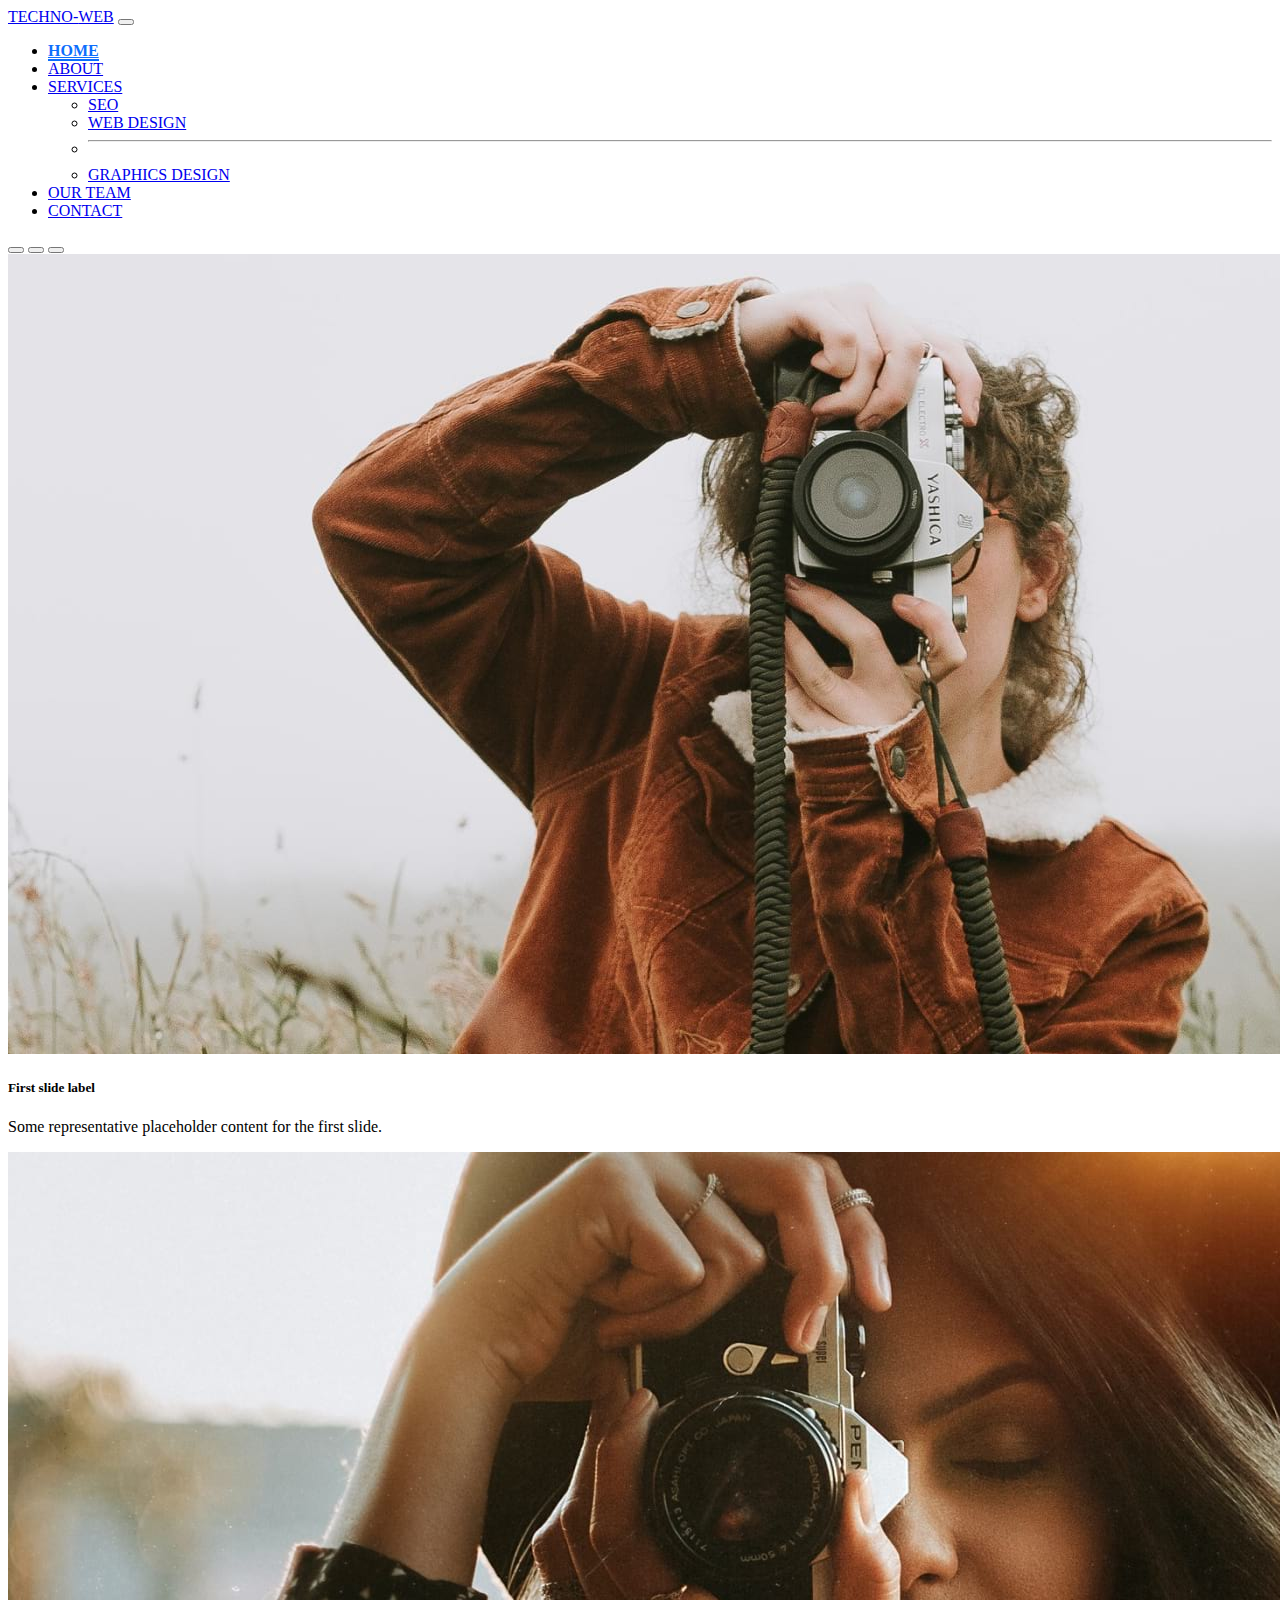
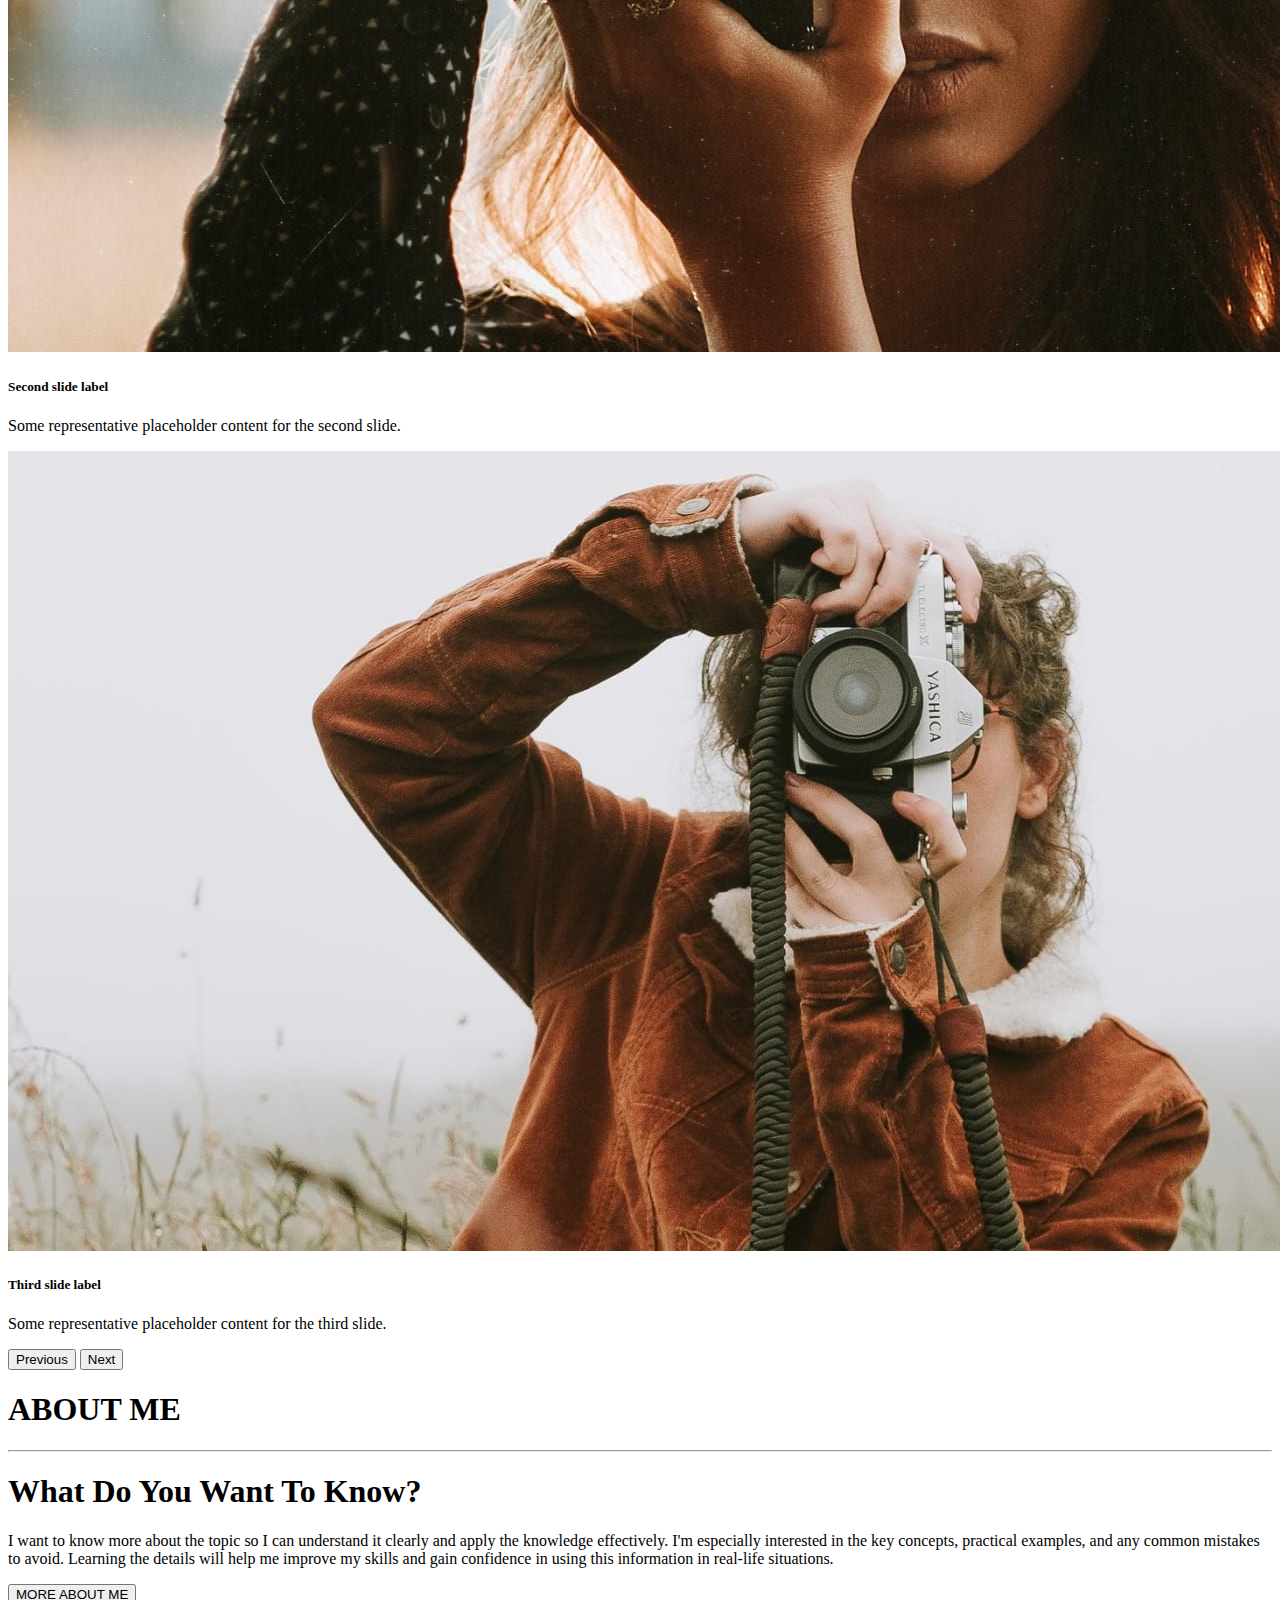
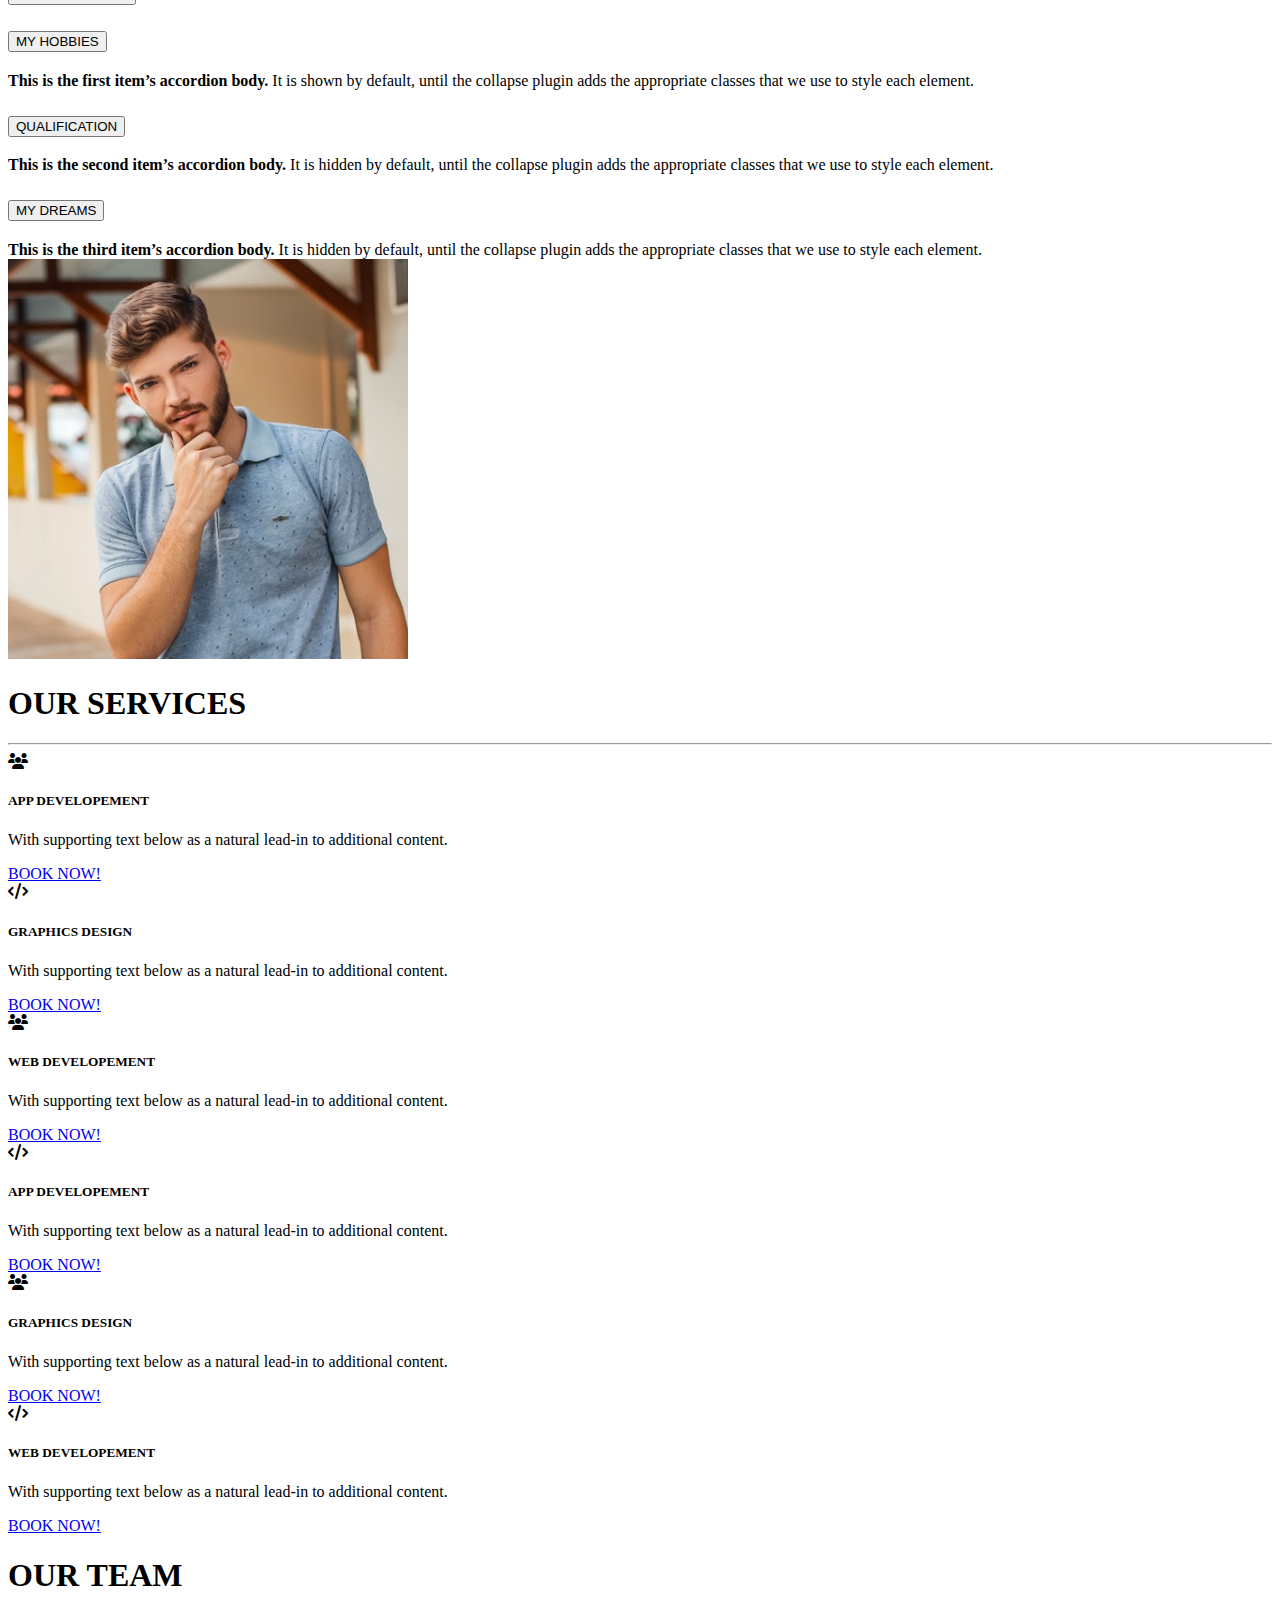
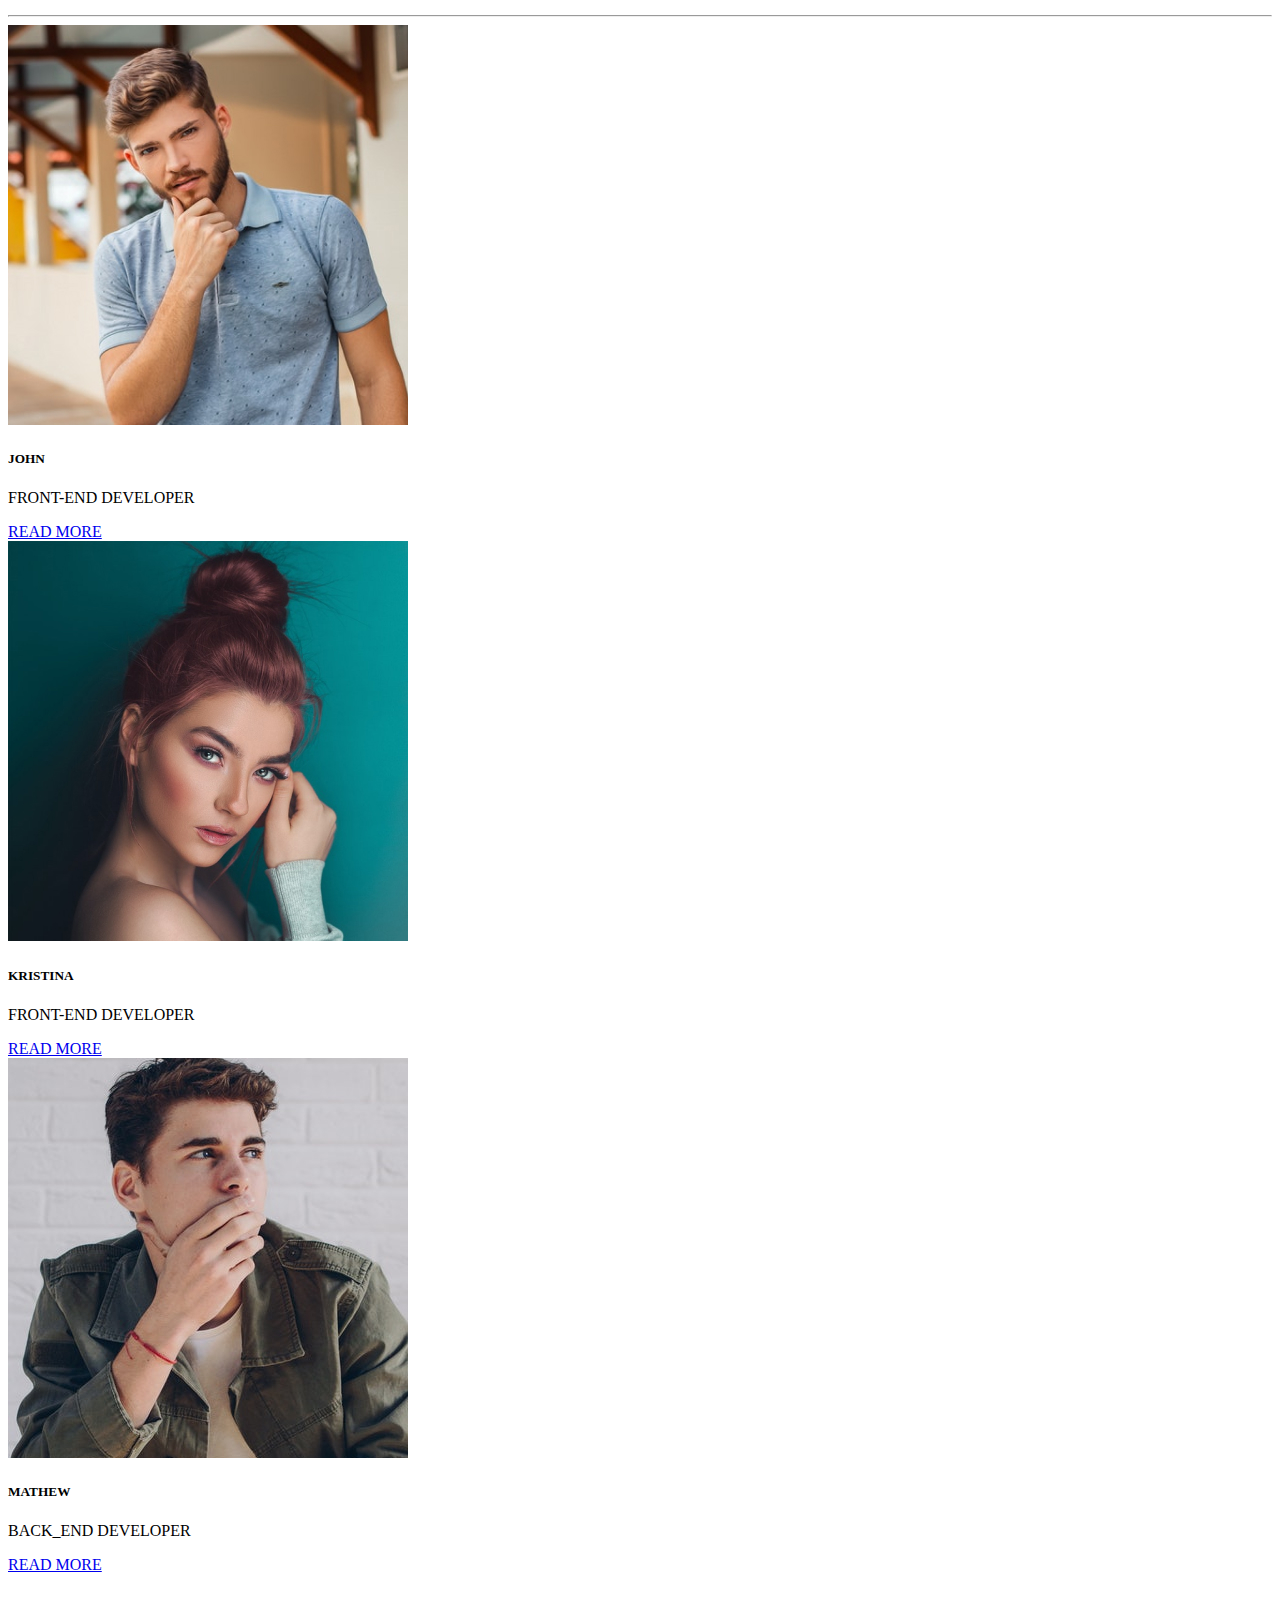
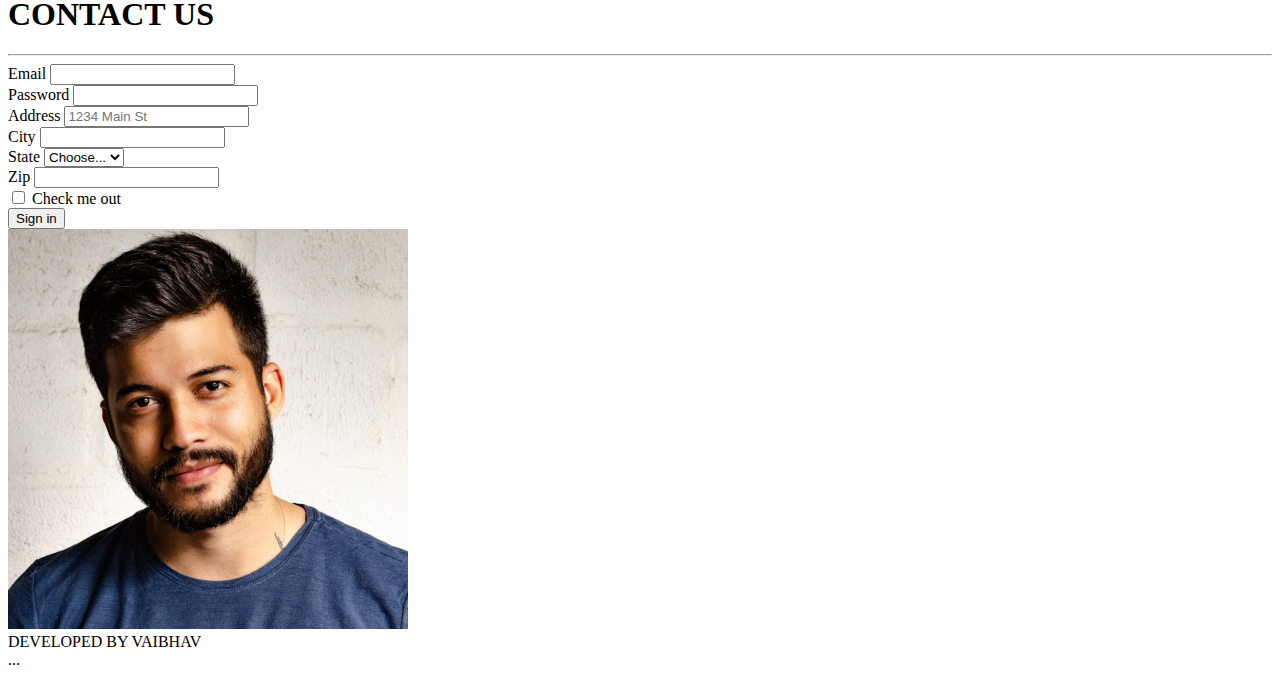
<file: index.html>
<!doctype html>
<html lang="en">

<head>
    <meta charset="utf-8">
    <meta name="viewport" content="width=device-width, initial-scale=1">
    <title>Bootstrap demo</title>
    <link href="https://unpkg.com/aos@2.3.1/dist/aos.css" rel="stylesheet">
    <link href="https://cdn.jsdelivr.net/npm/bootstrap@5.3.7/dist/css/bootstrap.min.css" rel="stylesheet"
        integrity="sha384-LN+7fdVzj6u52u30Kp6M/trliBMCMKTyK833zpbD+pXdCLuTusPj697FH4R/5mcr" crossorigin="anonymous">
    <link rel="preconnect" href="https://fonts.googleapis.com">
    <link rel="preconnect" href="https://fonts.gstatic.com" crossorigin>
    <link
        href="https://fonts.googleapis.com/css2?family=Ancizar+Serif:ital,wght@0,300..900;1,300..900&family=Bebas+Neue&family=Cal+Sans&family=IBM+Plex+Serif:ital,wght@0,100;0,200;0,300;0,400;0,500;0,600;0,700;1,100;1,200;1,300;1,400;1,500;1,600;1,700&family=Italianno&family=Roboto+Mono:ital,wght@0,100..700;1,100..700&family=Roboto:ital,wght@0,100..900;1,100..900&family=Tagesschrift&family=Tangerine:wght@400;700&display=swap"
        rel="stylesheet">
    <link rel="stylesheet" href="https://cdnjs.cloudflare.com/ajax/libs/font-awesome/6.5.0/css/all.min.css">

    <style>
        .nav-link.active {
            font-weight: bold;
            color: #0d6efd !important;
            border-bottom: 2px solid #0d6efd;
        }
    </style>


</head>

<body>
    <header id="home">

        <nav class="navbar navbar-expand-lg bg-body-tertiary bg-white px-4 border-bottom fixed-top">
            <div class="container-fluid">
                <a class="navbar-brand fs-2" href="index.html">TECHNO-<span class="text-primary">WEB</span></a>
                <button class="navbar-toggler" type="button" data-bs-toggle="collapse"
                    data-bs-target="#navbarSupportedContent" aria-controls="navbarSupportedContent"
                    aria-expanded="false" aria-label="Toggle navigation">
                    <span class="navbar-toggler-icon"></span>
                </button>
                <div class="collapse navbar-collapse" id="navbarSupportedContent">
                    <ul class="navbar-nav ms-auto mb-2 mb-lg-0 fs-5 text-center">
                        <li class="nav-item">
                            <a class="nav-link" aria-current="page" href="index.html">HOME</a>
                        </li>
                        <li class="nav-item">
                            <a class="nav-link" href="about.html">ABOUT</a>
                        </li>
                        <li class="nav-item dropdown">
                            <a class="nav-link dropdown-toggle" href="services.html" role="button" data-bs-toggle="dropdown"
                                aria-expanded="false">
                                SERVICES
                            </a>
                            <ul class="dropdown-menu">
                                <li><a class="dropdown-item" href="services.html">SEO</a></li>
                                <li><a class="dropdown-item" href="services.html">WEB DESIGN</a></li>
                                <li>
                                    <hr class="dropdown-divider">
                                </li>
                                <li><a class="dropdown-item" href="services.html">GRAPHICS DESIGN</a></li>
                            </ul>
                        </li>
                        <li class="nav-item">
                            <a class="nav-link" href="team.html">OUR TEAM</a>
                        </li>
                        <li class="nav-item">
                            <a class="nav-link" href="contact.html">CONTACT</a>
                        </li>
                    </ul>
                </div>
            </div>
        </nav>
        <div id="carouselExampleCaptions" class="carousel slide">
            <div class="carousel-indicators">
                <button type="button" data-bs-target="#carouselExampleCaptions" data-bs-slide-to="0" class="active"
                    aria-current="true" aria-label="Slide 1"></button>
                <button type="button" data-bs-target="#carouselExampleCaptions" data-bs-slide-to="1"
                    aria-label="Slide 2"></button>
                <button type="button" data-bs-target="#carouselExampleCaptions" data-bs-slide-to="2"
                    aria-label="Slide 3"></button>
            </div>
            <div class="carousel-inner">
                <div class="carousel-item active">
                    <img src="images/banner.jpg" class="d-block w-100" alt="...">
                    <div class="carousel-caption  d-md-block">
                        <h5>First slide label</h5>
                        <p>Some representative placeholder content for the first slide.</p>
                    </div>
                </div>
                <div class="carousel-item">
                    <img src="images/banner1.jpg" class="d-block w-100" alt="...">
                    <div class="carousel-caption  d-md-block">
                        <h5>Second slide label</h5>
                        <p>Some representative placeholder content for the second slide.</p>
                    </div>
                </div>
                <div class="carousel-item">
                    <img src="images/banner.jpg" class="d-block w-100" alt="...">
                    <div class="carousel-caption  d-md-block">
                        <h5>Third slide label</h5>
                        <p>Some representative placeholder content for the third slide.</p>
                    </div>
                </div>
            </div>
            <button class="carousel-control-prev" type="button" data-bs-target="#carouselExampleCaptions"
                data-bs-slide="prev">
                <span class="carousel-control-prev-icon" aria-hidden="true"></span>
                <span class="visually-hidden">Previous</span>
            </button>
            <button class="carousel-control-next" type="button" data-bs-target="#carouselExampleCaptions"
                data-bs-slide="next">
                <span class="carousel-control-next-icon" aria-hidden="true"></span>
                <span class="visually-hidden">Next</span>
            </button>
        </div>

        <script src="https://cdn.jsdelivr.net/npm/bootstrap@5.3.7/dist/js/bootstrap.bundle.min.js"
            integrity="sha384-ndDqU0Gzau9qJ1lfW4pNLlhNTkCfHzAVBReH9diLvGRem5+R9g2FzA8ZGN954O5Q"
            crossorigin="anonymous"></script>
        <script>
            AOS.init();
        </script>
    </header>

    <!---------------------- About Section ------------------------>

    <section class="about my-5" id="about">
        <div class="container">
            <div class="text-center my-5">
                <h1>ABOUT <span class="text-primary">ME</span></h1>
                <hr / class="w-25 m-auto">
            </div>

            <div class="row">
                <div class="col-sm-12 col-md-6 col-lg-6 col-12">
                    <h1>What Do You <span class="text-primary"> Want To Know?</span></h1>
                    <p class="p-2">I want to know more about the topic so I can understand it clearly and apply the
                        knowledge effectively. I'm especially interested in the key concepts, practical examples, and
                        any
                        common mistakes to avoid. Learning the details will help me improve my skills and gain
                        confidence in
                        using this information in real-life situations.</p>
                    <button type="button" class="btn btn-light mb-5">MORE ABOUT ME</button>

                    <div class="accordion" id="accordionExample">
                        <div class="accordion-item">
                            <h2 class="accordion-header">
                                <button class="accordion-button" type="button" data-bs-toggle="collapse"
                                    data-bs-target="#collapseOne" aria-expanded="true" aria-controls="collapseOne">
                                    MY HOBBIES
                                </button>
                            </h2>
                            <div id="collapseOne" class="accordion-collapse collapse show"
                                data-bs-parent="#accordionExample">
                                <div class="accordion-body">
                                    <strong>This is the first item’s accordion body.</strong> It is shown by default,
                                    until
                                    the collapse plugin adds the appropriate classes that we use to style each element.
                                </div>
                            </div>
                        </div>
                        <div class="accordion-item">
                            <h2 class="accordion-header">
                                <button class="accordion-button collapsed" type="button" data-bs-toggle="collapse"
                                    data-bs-target="#collapseTwo" aria-expanded="false" aria-controls="collapseTwo">
                                    QUALIFICATION
                                </button>
                            </h2>
                            <div id="collapseTwo" class="accordion-collapse collapse"
                                data-bs-parent="#accordionExample">
                                <div class="accordion-body">
                                    <strong>This is the second item’s accordion body.</strong> It is hidden by default,
                                    until the collapse plugin adds the appropriate classes that we use to style each
                                    element.
                                </div>
                            </div>
                        </div>
                        <div class="accordion-item">
                            <h2 class="accordion-header">
                                <button class="accordion-button collapsed" type="button" data-bs-toggle="collapse"
                                    data-bs-target="#collapseThree" aria-expanded="false" aria-controls="collapseThree">
                                    MY DREAMS
                                </button>
                            </h2>
                            <div id="collapseThree" class="accordion-collapse collapse"
                                data-bs-parent="#accordionExample">
                                <div class="accordion-body">
                                    <strong>This is the third item’s accordion body.</strong> It is hidden by default,
                                    until
                                    the collapse plugin adds the appropriate classes that we use to style each element.
                                </div>
                            </div>
                        </div>
                    </div>
                </div>
                <div class="col-sm-12 col-md-6 col-lg-6 col-12 m-auto text-end">
                    <img src="images/s4.jpg" class="img-fluid img-thumbnail">
                </div>
            </div>
        </div>
    </section> <!-------- End Of About Section ------->

    <!-----------------Our Services Section----------------------->

    <section class="services py-5 bg-light" id="services">
        <div class="cotainer">
            <div class="text-center my-5">
                <h1>OUR <span class="text-primary">SERVICES</span></h1>
                <hr / class="w-25 m-auto">
            </div>

            <div class="row">
                <div class="col-sm-12 col-md-4 col-lg-4 col-12">
                    <div class="card">
                        <div class="card-body">
                            <i class="fa fa-users bg-primary p-2 text-white rounded"></i>
                            <h5 class="card-title">APP DEVELOPEMENT</h5>
                            <p class="card-text">With supporting text below as a natural lead-in to additional
                                content.</p>
                            <a href="#" class="btn btn-primary">BOOK NOW!</a>
                        </div>
                    </div>
                </div>
                <div class="col-sm-12 col-md-4 col-lg-4 col-12">
                    <div class="card bg-primary text-white">
                        <div class="card-body">
                            <i class="fa fa-code bg-white p-2 text-dark mb-2 rounded"></i>
                            <h5 class="card-title">GRAPHICS DESIGN</h5>
                            <p class="card-text">With supporting text below as a natural lead-in to additional
                                content.</p>
                            <a href="#" class="btn btn-primary">BOOK NOW!</a>
                        </div>
                    </div>
                </div>
                <div class="col-sm-12 col-md-4 col-lg-4 col-12">
                    <div class="card">
                        <div class="card-body">
                            <i class="fa fa-users bg-primary p-2 text-white rounded"></i>
                            <h5 class="card-title">WEB DEVELOPEMENT</h5>
                            <p class="card-text">With supporting text below as a natural lead-in to additional
                                content.</p>
                            <a href="#" class="btn btn-primary">BOOK NOW!</a>
                        </div>
                    </div>
                </div>
            </div>

            <div class="row mt-5">
                <div class="col-sm-12 col-md-4 col-lg-4 col-12">
                    <div class="card">
                        <div class="card-body">
                            <i class="fa fa-code bg-primary p-2 text-white rounded"></i>
                            <h5 class="card-title">APP DEVELOPEMENT</h5>
                            <p class="card-text">With supporting text below as a natural lead-in to additional
                                content.</p>
                            <a href="#" class="btn btn-primary">BOOK NOW!</a>
                        </div>
                    </div>
                </div>
                <div class="col-sm-12 col-md-4 col-lg-4 col-12">
                    <div class="card bg-primary text-white">
                        <div class="card-body">
                            <i class="fa fa-users bg-white p-2 text-dark rounded mb-2"></i>
                            <h5 class="card-title">GRAPHICS DESIGN</h5>
                            <p class="card-text">With supporting text below as a natural lead-in to additional
                                content.</p>
                            <a href="#" class="btn btn-primary">BOOK NOW!</a>
                        </div>
                    </div>
                </div>
                <div class="col-sm-12 col-md-4 col-lg-4 col-12">
                    <div class="card">
                        <div class="card-body">
                            <i class="fa fa-code bg-primary p-2 text-white rounded"></i>
                            <h5 class="card-title">WEB DEVELOPEMENT</h5>
                            <p class="card-text">With supporting text below as a natural lead-in to additional
                                content.</p>
                            <a href="#" class="btn btn-primary">BOOK NOW!</a>
                        </div>
                    </div>
                </div>
            </div>
        </div>
    </section> <!--------- End Of Our Services Section ---------->

    <section class="team my-5 text-center" id="team"> <!--------------- Our Team Section ------------------->
        <div class="container">
            <div class="text-center my-5">
                <h1>OUR <span class="text-primary">TEAM</span></h1>
                <hr / class="w-25 m-auto">
            </div>

            <div class="row">
                <div class="col-sm-12 col-md-4 col-lg-4 col-12">
                    <div class="card">
                        <div class="card-body">
                            <img src="images/s4.jpg" class="img-fluid rounded-circle border border-primary p-2">
                            <h5 class="card-title">JOHN</h5>
                            <p class="card-text">FRONT-END DEVELOPER</p>
                            <a href="#" class="btn btn-primary">READ MORE</a>
                        </div>
                    </div>
                </div>

                <div class="col-sm-12 col-md-4 col-lg-4 col-12">
                    <div class="card">
                        <div class="card-body">
                            <img src="images/s3.jpg" class="img-fluid rounded-circle border border-primary p-2">
                            <h5 class="card-title">KRISTINA</h5>
                            <p class="card-text">FRONT-END DEVELOPER</p>
                            <a href="#" class="btn btn-primary">READ MORE</a>
                        </div>
                    </div>
                </div>
                <div class="col-sm-12 col-md-4 col-lg-4 col-12">
                    <div class="card">
                        <div class="card-body">
                            <img src="images/s2.jpg" class="img-fluid rounded-circle border border-primary p-2">
                            <h5 class="card-title">MATHEW</h5>
                            <p class="card-text">BACK_END DEVELOPER</p>
                            <a href="#" class="btn btn-primary">READ MORE</a>
                        </div>
                    </div>
                </div>
            </div>
        </div>
    </section> <!----------- End Of Our Team Section ------------>

    <section class="contact py-5" id="contact"> <!--------- Contact-Us Section ----------->
        <div class="container">
            <div class="text-center my-5">
                <h1>CONTACT <span class="text-primary">US</span></h1>
                <hr / class="w-25 m-auto">
            </div>

            <div class="row">
                <div class="col-sm-12 col-md-6 col-lg-6 col-12">
                    <form class="row g-3">
                        <div class="col-md-6">
                            <label for="inputEmail4" class="form-label">Email</label>
                            <input type="email" class="form-control" id="inputEmail4">
                        </div>
                        <div class="col-md-6">
                            <label for="inputPassword4" class="form-label">Password</label>
                            <input type="password" class="form-control" id="inputPassword4">
                        </div>
                        <div class="col-12">
                            <label for="inputAddress" class="form-label">Address</label>
                            <input type="text" class="form-control" id="inputAddress" placeholder="1234 Main St">
                        </div>

                        <div class="col-md-6">
                            <label for="inputCity" class="form-label">City</label>
                            <input type="text" class="form-control" id="inputCity">
                        </div>
                        <div class="col-md-4">
                            <label for="inputState" class="form-label">State</label>
                            <select id="inputState" class="form-select">
                                <option selected>Choose...</option>
                                <option>...</option>
                            </select>
                        </div>
                        <div class="col-md-2">
                            <label for="inputZip" class="form-label">Zip</label>
                            <input type="text" class="form-control" id="inputZip">
                        </div>
                        <div class="col-12">
                            <div class="form-check">
                                <input class="form-check-input" type="checkbox" id="gridCheck">
                                <label class="form-check-label" for="gridCheck">
                                    Check me out
                                </label>
                            </div>
                        </div>
                        <div class="col-12">
                            <button type="submit" class="btn btn-primary">Sign in</button>
                        </div>
                    </form>
                </div>
                <div class="col-sm-12 col-md-6 col-lg-6 col-12 m-auto text-end p-4">
                    <img src="images/s6.jpg" class="img-fluid img-thumbnail p-2">
                </div>
            </div>
        </div>
        </div>
    </section> <!------------ End Of Contact-Us -------------->

    <div class="container-fluid bg-primary text-white p-2 text-center fs-4">DEVELOPED BY VAIBHAV</div>

    </section>
    <script src="https://unpkg.com/aos@2.3.1/dist/aos.js"></script>

    ...
    <script src="https://unpkg.com/aos@2.3.1/dist/aos.js"></script>

    
    <script>
        const currentPath = window.location.pathname.split("/").pop(); 
        const navLinks = document.querySelectorAll(".navbar-nav .nav-link");

        navLinks.forEach(link => {
            const linkPath = link.getAttribute("href");

            if (linkPath === currentPath || (linkPath === "index.html" && currentPath === "")) {
                link.classList.add("active");

                const parentDropdown = link.closest('.dropdown-menu');
                if (parentDropdown) {
                    const parentNavLink = parentDropdown.closest('.nav-item').querySelector('.nav-link.dropdown-toggle');
                    if (parentNavLink) {
                        parentNavLink.classList.add('active');
                    }
                }
            } else {
                link.classList.remove("active");
            }
        });
    </script>

</body>

</html>










</body>

</html>
</file>
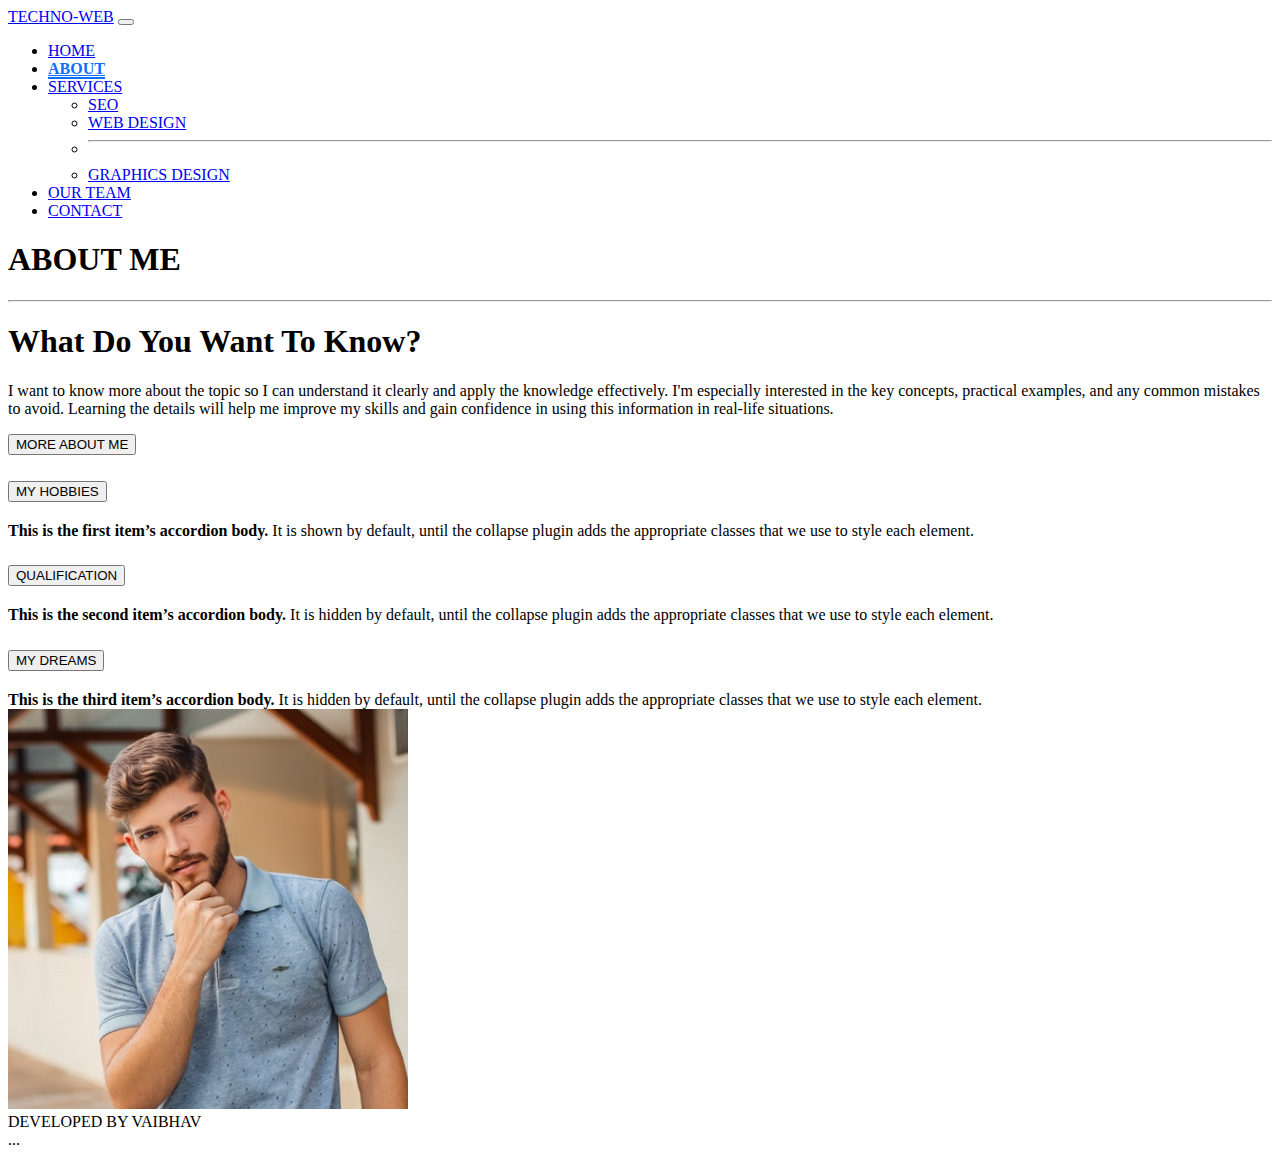
<file: about.html>
<!doctype html>
<html lang="en">

<head>
    <meta charset="utf-8">
    <meta name="viewport" content="width=device-width, initial-scale=1">
    <title>ABOUT PAGE</title>
    <link href="https://unpkg.com/aos@2.3.1/dist/aos.css" rel="stylesheet">
    <link href="https://cdn.jsdelivr.net/npm/bootstrap@5.3.7/dist/css/bootstrap.min.css" rel="stylesheet"
        integrity="sha384-LN+7fdVzj6u52u30Kp6M/trliBMCMKTyK833zpbD+pXdCLuTusPj697FH4R/5mcr" crossorigin="anonymous">
    <link rel="preconnect" href="https://fonts.googleapis.com">
    <link rel="preconnect" href="https://fonts.gstatic.com" crossorigin>
    <link
        href="https://fonts.googleapis.com/css2?family=Ancizar+Serif:ital,wght@0,300..900;1,300..900&family=Bebas+Neue&family=Cal+Sans&family=IBM+Plex+Serif:ital,wght@0,100;0,200;0,300;0,400;0,500;0,600;0,700;1,100;1,200;1,300;1,400;1,500;1,600;1,700&family=Italianno&family=Roboto+Mono:ital,wght@0,100..700;1,100..700&family=Roboto:ital,wght@0,100..900;1,100..900&family=Tagesschrift&family=Tangerine:wght@400;700&display=swap"
        rel="stylesheet">
    <link rel="stylesheet" href="https://cdnjs.cloudflare.com/ajax/libs/font-awesome/6.5.0/css/all.min.css">

    <style>
    .nav-link.active {
        font-weight: bold;
        color: #0d6efd !important;
        border-bottom: 2px solid #0d6efd;
    }
</style>


</head>

<body>
    <nav class="navbar navbar-expand-lg bg-body-tertiary bg-white px-4 border-bottom fixed-top">
        <div class="container-fluid">
            <a class="navbar-brand fs-2" href="index.html">TECHNO-<span class="text-primary">WEB</span></a>
            <button class="navbar-toggler" type="button" data-bs-toggle="collapse"
                data-bs-target="#navbarSupportedContent" aria-controls="navbarSupportedContent" aria-expanded="false"
                aria-label="Toggle navigation">
                <span class="navbar-toggler-icon"></span>
            </button>
            <div class="collapse navbar-collapse" id="navbarSupportedContent">
                <ul class="navbar-nav ms-auto mb-2 mb-lg-0 fs-5 text-center">
                    <li class="nav-item">
                        <a class="nav-link active text-primary" aria-current="page" href="index.html">HOME</a>
                    </li>
                    <li class="nav-item">
                        <a class="nav-link" href="about.html">ABOUT</a>
                    </li>
                    <li class="nav-item dropdown">
                        <a class="nav-link dropdown-toggle" href="services.html" role="button" data-bs-toggle="dropdown"
                            aria-expanded="false">
                            SERVICES
                        </a>
                        <ul class="dropdown-menu">
                            <li><a class="dropdown-item" href="services.html">SEO</a></li>
                            <li><a class="dropdown-item" href="services.html">WEB DESIGN</a></li>
                            <li>
                                <hr class="dropdown-divider">
                            </li>
                            <li><a class="dropdown-item" href="services.html">GRAPHICS DESIGN</a></li>
                        </ul>
                    </li>
                    <li class="nav-item">
                        <a class="nav-link" href="team.html">OUR TEAM</a>
                    </li>
                    <li class="nav-item">
                        <a class="nav-link" href="contact.html">CONTACT</a>
                    </li>
                </ul>
            </div>
        </div>
    </nav>

    <!---------------------- About Section ------------------------>

    <section class="about mt-5 pt-5" id="about">
        <div class="container">
            <div class="text-center my-5">
                <h1>ABOUT <span class="text-primary">ME</span></h1>
                <hr / class="w-25 m-auto">
            </div>

            <div class="row">
                <div class="col-sm-12 col-md-6 col-lg-6 col-12">
                    <h1>What Do You <span class="text-primary"> Want To Know?</span></h1>
                    <p class="p-2">I want to know more about the topic so I can understand it clearly and apply the
                        knowledge effectively. I'm especially interested in the key concepts, practical examples, and
                        any
                        common mistakes to avoid. Learning the details will help me improve my skills and gain
                        confidence in
                        using this information in real-life situations.</p>
                    <button type="button" class="btn btn-light mb-5">MORE ABOUT ME</button>

                    <div class="accordion" id="accordionExample">
                        <div class="accordion-item">
                            <h2 class="accordion-header">
                                <button class="accordion-button" type="button" data-bs-toggle="collapse"
                                    data-bs-target="#collapseOne" aria-expanded="true" aria-controls="collapseOne">
                                    MY HOBBIES
                                </button>
                            </h2>
                            <div id="collapseOne" class="accordion-collapse collapse show"
                                data-bs-parent="#accordionExample">
                                <div class="accordion-body">
                                    <strong>This is the first item’s accordion body.</strong> It is shown by default,
                                    until
                                    the collapse plugin adds the appropriate classes that we use to style each element.
                                </div>
                            </div>
                        </div>
                        <div class="accordion-item">
                            <h2 class="accordion-header">
                                <button class="accordion-button collapsed" type="button" data-bs-toggle="collapse"
                                    data-bs-target="#collapseTwo" aria-expanded="false" aria-controls="collapseTwo">
                                    QUALIFICATION
                                </button>
                            </h2>
                            <div id="collapseTwo" class="accordion-collapse collapse"
                                data-bs-parent="#accordionExample">
                                <div class="accordion-body">
                                    <strong>This is the second item’s accordion body.</strong> It is hidden by default,
                                    until the collapse plugin adds the appropriate classes that we use to style each
                                    element.
                                </div>
                            </div>
                        </div>
                        <div class="accordion-item">
                            <h2 class="accordion-header">
                                <button class="accordion-button collapsed" type="button" data-bs-toggle="collapse"
                                    data-bs-target="#collapseThree" aria-expanded="false" aria-controls="collapseThree">
                                    MY DREAMS
                                </button>
                            </h2>
                            <div id="collapseThree" class="accordion-collapse collapse"
                                data-bs-parent="#accordionExample">
                                <div class="accordion-body">
                                    <strong>This is the third item’s accordion body.</strong> It is hidden by default,
                                    until
                                    the collapse plugin adds the appropriate classes that we use to style each element.
                                </div>
                            </div>
                        </div>
                    </div>
                </div>
                <div class="col-sm-12 col-md-6 col-lg-6 col-12 m-auto text-end">
                    <img src="images/s4.jpg" class="img-fluid img-thumbnail">
                </div>
            </div>
        </div>
    </section> <!-------- End Of About Section ------->

    <!--------------------------Footer Section----------------------->

    <div class="container-fluid bg-primary text-white p-2 text-center fs-4">DEVELOPED BY VAIBHAV</div>

    <script src="https://unpkg.com/aos@2.3.1/dist/aos.js"></script>
    <script src="https://cdn.jsdelivr.net/npm/bootstrap@5.3.7/dist/js/bootstrap.bundle.min.js"
        integrity="sha384-ndDqU0Gzau9qJ1lfW4pNLlhNTkCfHzAVBReH9diLvGRem5+R9g2FzA8ZGN954O5Q"
        crossorigin="anonymous"></script>

            ...
    <script src="https://unpkg.com/aos@2.3.1/dist/aos.js"></script>
    
    
    <script>
        const currentPath = window.location.pathname.split("/").pop(); 
        const navLinks = document.querySelectorAll(".navbar-nav .nav-link");

        navLinks.forEach(link => {
            const linkPath = link.getAttribute("href");

            if (linkPath === currentPath || (linkPath === "index.html" && currentPath === "")) {
                link.classList.add("active");

                const parentDropdown = link.closest('.dropdown-menu');
                if (parentDropdown) {
                    const parentNavLink = parentDropdown.closest('.nav-item').querySelector('.nav-link.dropdown-toggle');
                    if (parentNavLink) {
                        parentNavLink.classList.add('active');
                    }
                }
            } else {
                link.classList.remove("active");
            }
        });
    </script>

</body>
</html>


        

        


</body>

</html>
</file>
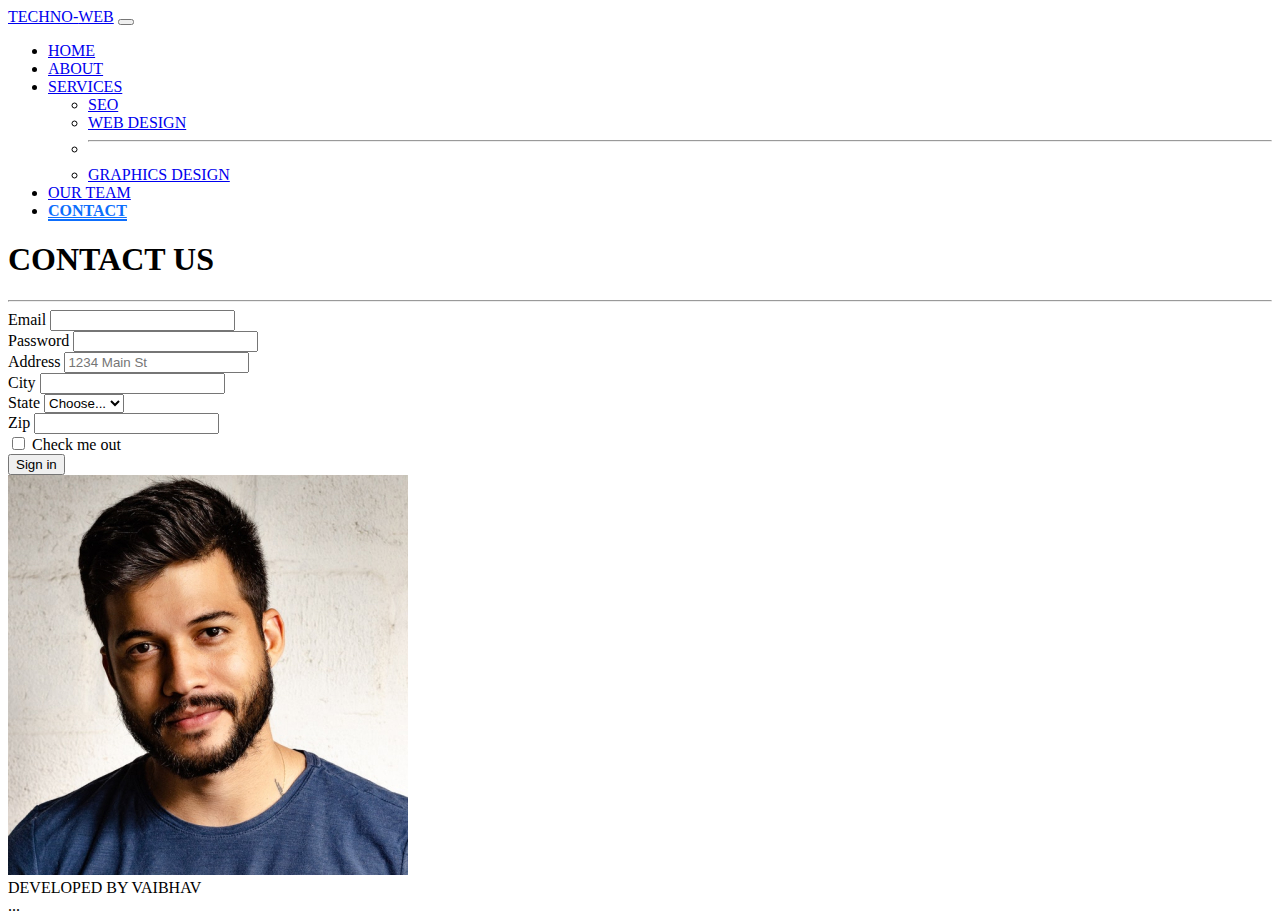
<file: contact.html>
<!doctype html>
<html lang="en">

<head>
    <meta charset="utf-8">
    <meta name="viewport" content="width=device-width, initial-scale=1">
    <title>OUR CONTACT PAGE</title>
    <link href="https://unpkg.com/aos@2.3.1/dist/aos.css" rel="stylesheet">
    <link href="https://cdn.jsdelivr.net/npm/bootstrap@5.3.7/dist/css/bootstrap.min.css" rel="stylesheet"
        integrity="sha384-LN+7fdVzj6u52u30Kp6M/trliBMCMKTyK833zpbD+pXdCLuTusPj697FH4R/5mcr" crossorigin="anonymous">
    <link rel="preconnect" href="https://fonts.googleapis.com">
    <link rel="preconnect" href="https://fonts.gstatic.com" crossorigin>
    <link
        href="https://fonts.googleapis.com/css2?family=Ancizar+Serif:ital,wght@0,300..900;1,300..900&family=Bebas+Neue&family=Cal+Sans&family=IBM+Plex+Serif:ital,wght@0,100;0,200;0,300;0,400;0,500;0,600;0,700;1,100;1,200;1,300;1,400;1,500;1,600;1,700&family=Italianno&family=Roboto+Mono:ital,wght@0,100..700;1,100..700&family=Roboto:ital,wght@0,100..900;1,100..900&family=Tagesschrift&family=Tangerine:wght@400;700&display=swap"
        rel="stylesheet">
    <link rel="stylesheet" href="https://cdnjs.cloudflare.com/ajax/libs/font-awesome/6.5.0/css/all.min.css">

    <style>
    .nav-link.active {
        font-weight: bold;
        color: #0d6efd !important;
        border-bottom: 2px solid #0d6efd;
    }
</style>


</head>

<body>
    <header id="home">

        <nav class="navbar navbar-expand-lg bg-body-tertiary bg-white px-4 border-bottom fixed-top">
            <div class="container-fluid">
                <a class="navbar-brand fs-2" href="#home">TECHNO-<span class="text-primary">WEB</span></a>
                <button class="navbar-toggler" type="button" data-bs-toggle="collapse"
                    data-bs-target="#navbarSupportedContent" aria-controls="navbarSupportedContent"
                    aria-expanded="false" aria-label="Toggle navigation">
                    <span class="navbar-toggler-icon"></span>
                </button>
                <div class="collapse navbar-collapse" id="navbarSupportedContent">
                    <ul class="navbar-nav ms-auto mb-2 mb-lg-0 fs-5 text-center">
                        <li class="nav-item">
                            <a class="nav-link active text-primary" aria-current="page" href="index.html">HOME</a>
                        </li>
                        <li class="nav-item">
                            <a class="nav-link" href="about.html">ABOUT</a>
                        </li>
                        <li class="nav-item dropdown">
                            <a class="nav-link dropdown-toggle" href="#" role="button" data-bs-toggle="dropdown"
                                aria-expanded="false">
                                SERVICES
                            </a>
                            <ul class="dropdown-menu">
                                <li><a class="dropdown-item" href="services.html">SEO</a></li>
                                <li><a class="dropdown-item" href="services.html">WEB DESIGN</a></li>
                                <li>
                                    <hr class="dropdown-divider">
                                </li>
                                <li><a class="dropdown-item" href="services.html">GRAPHICS DESIGN</a></li>
                            </ul>
                        </li>
                        <li class="nav-item">
                            <a class="nav-link" href="team.html">OUR TEAM</a>
                        </li>
                        <li class="nav-item">
                            <a class="nav-link" href="contact.html">CONTACT</a>
                        </li>
                    </ul>
                </div>
            </div>
        </nav>

        <section class="contact py-5" id="contact"> <!--------- Contact-Us Section ----------->
            <div class="container">
                <div class="text-center my-5">
                    <h1>CONTACT <span class="text-primary">US</span></h1>
                    <hr / class="w-25 m-auto">
                </div>

                <div class="row">
                    <div class="col-sm-12 col-md-6 col-lg-6 col-12">
                        <form class="row g-3">
                            <div class="col-md-6">
                                <label for="inputEmail4" class="form-label">Email</label>
                                <input type="email" class="form-control" id="inputEmail4">
                            </div>
                            <div class="col-md-6">
                                <label for="inputPassword4" class="form-label">Password</label>
                                <input type="password" class="form-control" id="inputPassword4">
                            </div>
                            <div class="col-12">
                                <label for="inputAddress" class="form-label">Address</label>
                                <input type="text" class="form-control" id="inputAddress" placeholder="1234 Main St">
                            </div>

                            <div class="col-md-6">
                                <label for="inputCity" class="form-label">City</label>
                                <input type="text" class="form-control" id="inputCity">
                            </div>
                            <div class="col-md-4">
                                <label for="inputState" class="form-label">State</label>
                                <select id="inputState" class="form-select">
                                    <option selected>Choose...</option>
                                    <option>...</option>
                                </select>
                            </div>
                            <div class="col-md-2">
                                <label for="inputZip" class="form-label">Zip</label>
                                <input type="text" class="form-control" id="inputZip">
                            </div>
                            <div class="col-12">
                                <div class="form-check">
                                    <input class="form-check-input" type="checkbox" id="gridCheck">
                                    <label class="form-check-label" for="gridCheck">
                                        Check me out
                                    </label>
                                </div>
                            </div>
                            <div class="col-12">
                                <button type="submit" class="btn btn-primary">Sign in</button>
                            </div>
                        </form>
                    </div>
                    <div class="col-sm-12 col-md-6 col-lg-6 col-12 m-auto text-end p-4">
                        <img src="images/s6.jpg" class="img-fluid img-thumbnail p-2">
                    </div>
                </div>
            </div>
            </div>
        </section> <!------------ End Of Contact-Us -------------->

        <script src="https://cdn.jsdelivr.net/npm/bootstrap@5.3.7/dist/js/bootstrap.bundle.min.js"
            integrity="sha384-ndDqU0Gzau9qJ1lfW4pNLlhNTkCfHzAVBReH9diLvGRem5+R9g2FzA8ZGN954O5Q"
            crossorigin="anonymous"></script>
        <script>
            AOS.init();
        </script>
    </header>

    <!--------------------------Footer Section----------------------->

    <div class="container-fluid bg-primary text-white p-2 text-center fs-4">DEVELOPED BY VAIBHAV</div>

    <script src="https://unpkg.com/aos@2.3.1/dist/aos.js"></script>

       ...
    <script src="https://unpkg.com/aos@2.3.1/dist/aos.js"></script>
    
    
    <script>
        const currentPath = window.location.pathname.split("/").pop(); 
        const navLinks = document.querySelectorAll(".navbar-nav .nav-link");

        navLinks.forEach(link => {
            const linkPath = link.getAttribute("href");

            if (linkPath === currentPath || (linkPath === "index.html" && currentPath === "")) {
                link.classList.add("active");

                const parentDropdown = link.closest('.dropdown-menu');
                if (parentDropdown) {
                    const parentNavLink = parentDropdown.closest('.nav-item').querySelector('.nav-link.dropdown-toggle');
                    if (parentNavLink) {
                        parentNavLink.classList.add('active');
                    }
                }
            } else {
                link.classList.remove("active");
            }
        });
    </script>

</body>
</html>



</body>

</html>
</file>
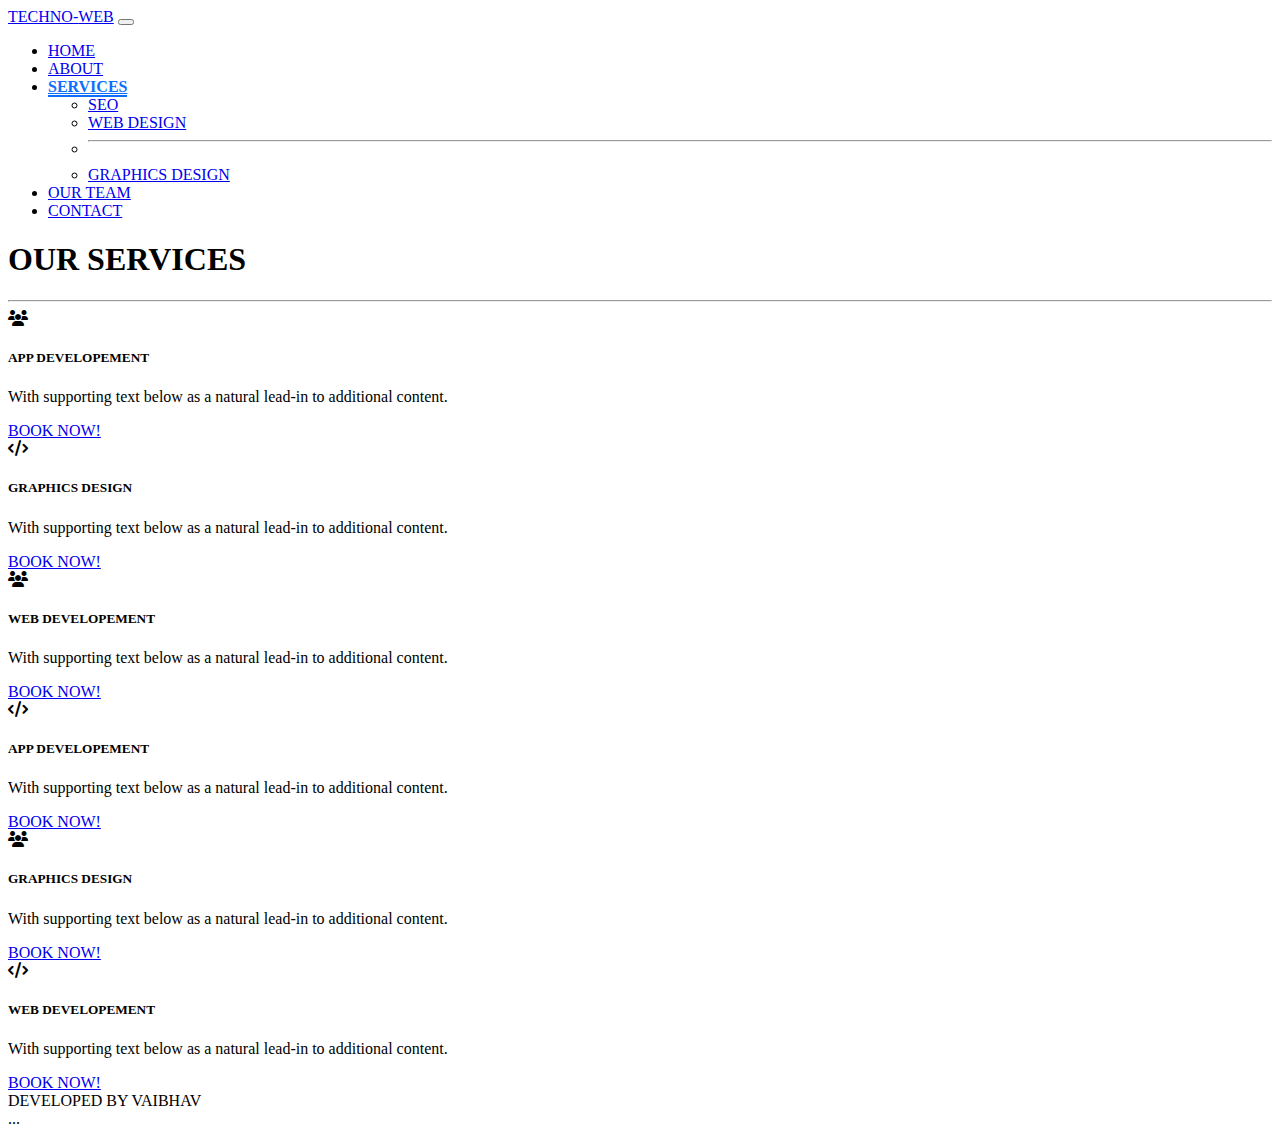
<file: services.html>
<!doctype html>
<html lang="en">

<head>
    <meta charset="utf-8">
    <meta name="viewport" content="width=device-width, initial-scale=1">
    <title>Bootstrap demo</title>
    <link href="https://unpkg.com/aos@2.3.1/dist/aos.css" rel="stylesheet">
    <link href="https://cdn.jsdelivr.net/npm/bootstrap@5.3.7/dist/css/bootstrap.min.css" rel="stylesheet"
        integrity="sha384-LN+7fdVzj6u52u30Kp6M/trliBMCMKTyK833zpbD+pXdCLuTusPj697FH4R/5mcr" crossorigin="anonymous">
    <link rel="preconnect" href="https://fonts.googleapis.com">
    <link rel="preconnect" href="https://fonts.gstatic.com" crossorigin>
    <link
        href="https://fonts.googleapis.com/css2?family=Ancizar+Serif:ital,wght@0,300..900;1,300..900&family=Bebas+Neue&family=Cal+Sans&family=IBM+Plex+Serif:ital,wght@0,100;0,200;0,300;0,400;0,500;0,600;0,700;1,100;1,200;1,300;1,400;1,500;1,600;1,700&family=Italianno&family=Roboto+Mono:ital,wght@0,100..700;1,100..700&family=Roboto:ital,wght@0,100..900;1,100..900&family=Tagesschrift&family=Tangerine:wght@400;700&display=swap"
        rel="stylesheet">
    <link rel="stylesheet" href="https://cdnjs.cloudflare.com/ajax/libs/font-awesome/6.5.0/css/all.min.css">

    <style>
    .nav-link.active {
        font-weight: bold;
        color: #0d6efd !important;
        border-bottom: 2px solid #0d6efd;
    }
</style>


</head>

<body>
    <header id="home">

        <nav class="navbar navbar-expand-lg bg-body-tertiary bg-white px-4 border-bottom fixed-top">
            <div class="container-fluid">
                <a class="navbar-brand fs-2" href="index.html">TECHNO-<span class="text-primary">WEB</span></a>
                <button class="navbar-toggler" type="button" data-bs-toggle="collapse"
                    data-bs-target="#navbarSupportedContent" aria-controls="navbarSupportedContent"
                    aria-expanded="false" aria-label="Toggle navigation">
                    <span class="navbar-toggler-icon"></span>
                </button>
                <div class="collapse navbar-collapse" id="navbarSupportedContent">
                    <ul class="navbar-nav ms-auto mb-2 mb-lg-0 fs-5 text-center">
                        <li class="nav-item">
                            <a class="nav-link active text-primary" aria-current="page" href="index.html">HOME</a>
                        </li>
                        <li class="nav-item">
                            <a class="nav-link" href="about.htm">ABOUT</a>
                        </li>
                        <li class="nav-item dropdown">
                            <a class="nav-link dropdown-toggle" href="services.html" role="button" data-bs-toggle="dropdown"
                                aria-expanded="false">
                                SERVICES
                            </a>
                            <ul class="dropdown-menu">
                                <li><a class="dropdown-item" href="services.html">SEO</a></li>
                                <li><a class="dropdown-item" href="services.html">WEB DESIGN</a></li>
                                <li>
                                    <hr class="dropdown-divider">
                                </li>
                                <li><a class="dropdown-item" href="services.html">GRAPHICS DESIGN</a></li>
                            </ul>
                        </li>
                        <li class="nav-item">
                            <a class="nav-link" href="team.html">OUR TEAM</a>
                        </li>
                        <li class="nav-item">
                            <a class="nav-link" href="contact.html">CONTACT</a>
                        </li>
                    </ul>
                </div>
            </div>
        </nav>

        <!-----------------Our Services Section----------------------->

        <section class="services py-5 bg-light" id="services">
            <div class="cotainer">
                <div class="text-center my-5">
                    <h1>OUR <span class="text-primary">SERVICES</span></h1>
                    <hr / class="w-25 m-auto">
                </div>

                <div class="row">
                    <div class="col-sm-12 col-md-4 col-lg-4 col-12">
                        <div class="card">
                            <div class="card-body">
                                <i class="fa fa-users bg-primary p-2 text-white rounded"></i>
                                <h5 class="card-title">APP DEVELOPEMENT</h5>
                                <p class="card-text">With supporting text below as a natural lead-in to additional
                                    content.</p>
                                <a href="#" class="btn btn-primary">BOOK NOW!</a>
                            </div>
                        </div>
                    </div>
                    <div class="col-sm-12 col-md-4 col-lg-4 col-12">
                        <div class="card bg-primary text-white">
                            <div class="card-body">
                                <i class="fa fa-code bg-white p-2 text-dark mb-2 rounded"></i>
                                <h5 class="card-title">GRAPHICS DESIGN</h5>
                                <p class="card-text">With supporting text below as a natural lead-in to additional
                                    content.</p>
                                <a href="#" class="btn btn-primary">BOOK NOW!</a>
                            </div>
                        </div>
                    </div>
                    <div class="col-sm-12 col-md-4 col-lg-4 col-12">
                        <div class="card">
                            <div class="card-body">
                                <i class="fa fa-users bg-primary p-2 text-white rounded"></i>
                                <h5 class="card-title">WEB DEVELOPEMENT</h5>
                                <p class="card-text">With supporting text below as a natural lead-in to additional
                                    content.</p>
                                <a href="#" class="btn btn-primary">BOOK NOW!</a>
                            </div>
                        </div>
                    </div>
                </div>

                <div class="row mt-5">
                    <div class="col-sm-12 col-md-4 col-lg-4 col-12">
                        <div class="card">
                            <div class="card-body">
                                <i class="fa fa-code bg-primary p-2 text-white rounded"></i>
                                <h5 class="card-title">APP DEVELOPEMENT</h5>
                                <p class="card-text">With supporting text below as a natural lead-in to additional
                                    content.</p>
                                <a href="#" class="btn btn-primary">BOOK NOW!</a>
                            </div>
                        </div>
                    </div>
                    <div class="col-sm-12 col-md-4 col-lg-4 col-12">
                        <div class="card bg-primary text-white">
                            <div class="card-body">
                                <i class="fa fa-users bg-white p-2 text-dark rounded mb-2"></i>
                                <h5 class="card-title">GRAPHICS DESIGN</h5>
                                <p class="card-text">With supporting text below as a natural lead-in to additional
                                    content.</p>
                                <a href="#" class="btn btn-primary">BOOK NOW!</a>
                            </div>
                        </div>
                    </div>
                    <div class="col-sm-12 col-md-4 col-lg-4 col-12">
                        <div class="card">
                            <div class="card-body">
                                <i class="fa fa-code bg-primary p-2 text-white rounded"></i>
                                <h5 class="card-title">WEB DEVELOPEMENT</h5>
                                <p class="card-text">With supporting text below as a natural lead-in to additional
                                    content.</p>
                                <a href="#" class="btn btn-primary">BOOK NOW!</a>
                            </div>
                        </div>
                    </div>
                </div>
            </div>
        </section> <!--------- End Of Our Services Section ---------->

        <!--------------------------Footer Section----------------------->

        <div class="container-fluid bg-primary text-white p-2 text-center fs-4">DEVELOPED BY VAIBHAV</div>

        <script src="https://unpkg.com/aos@2.3.1/dist/aos.js"></script>
        <script src="https://cdn.jsdelivr.net/npm/bootstrap@5.3.7/dist/js/bootstrap.bundle.min.js"
            integrity="sha384-ndDqU0Gzau9qJ1lfW4pNLlhNTkCfHzAVBReH9diLvGRem5+R9g2FzA8ZGN954O5Q"
            crossorigin="anonymous"></script>


                ...
    <script src="https://unpkg.com/aos@2.3.1/dist/aos.js"></script>
    
    
    <script>
        const currentPath = window.location.pathname.split("/").pop(); 
        const navLinks = document.querySelectorAll(".navbar-nav .nav-link");

        navLinks.forEach(link => {
            const linkPath = link.getAttribute("href");

            if (linkPath === currentPath || (linkPath === "index.html" && currentPath === "")) {
                link.classList.add("active");

                const parentDropdown = link.closest('.dropdown-menu');
                if (parentDropdown) {
                    const parentNavLink = parentDropdown.closest('.nav-item').querySelector('.nav-link.dropdown-toggle');
                    if (parentNavLink) {
                        parentNavLink.classList.add('active');
                    }
                }
            } else {
                link.classList.remove("active");
            }
        });
    </script>

</body>
</html>




</body>

</html>
</file>
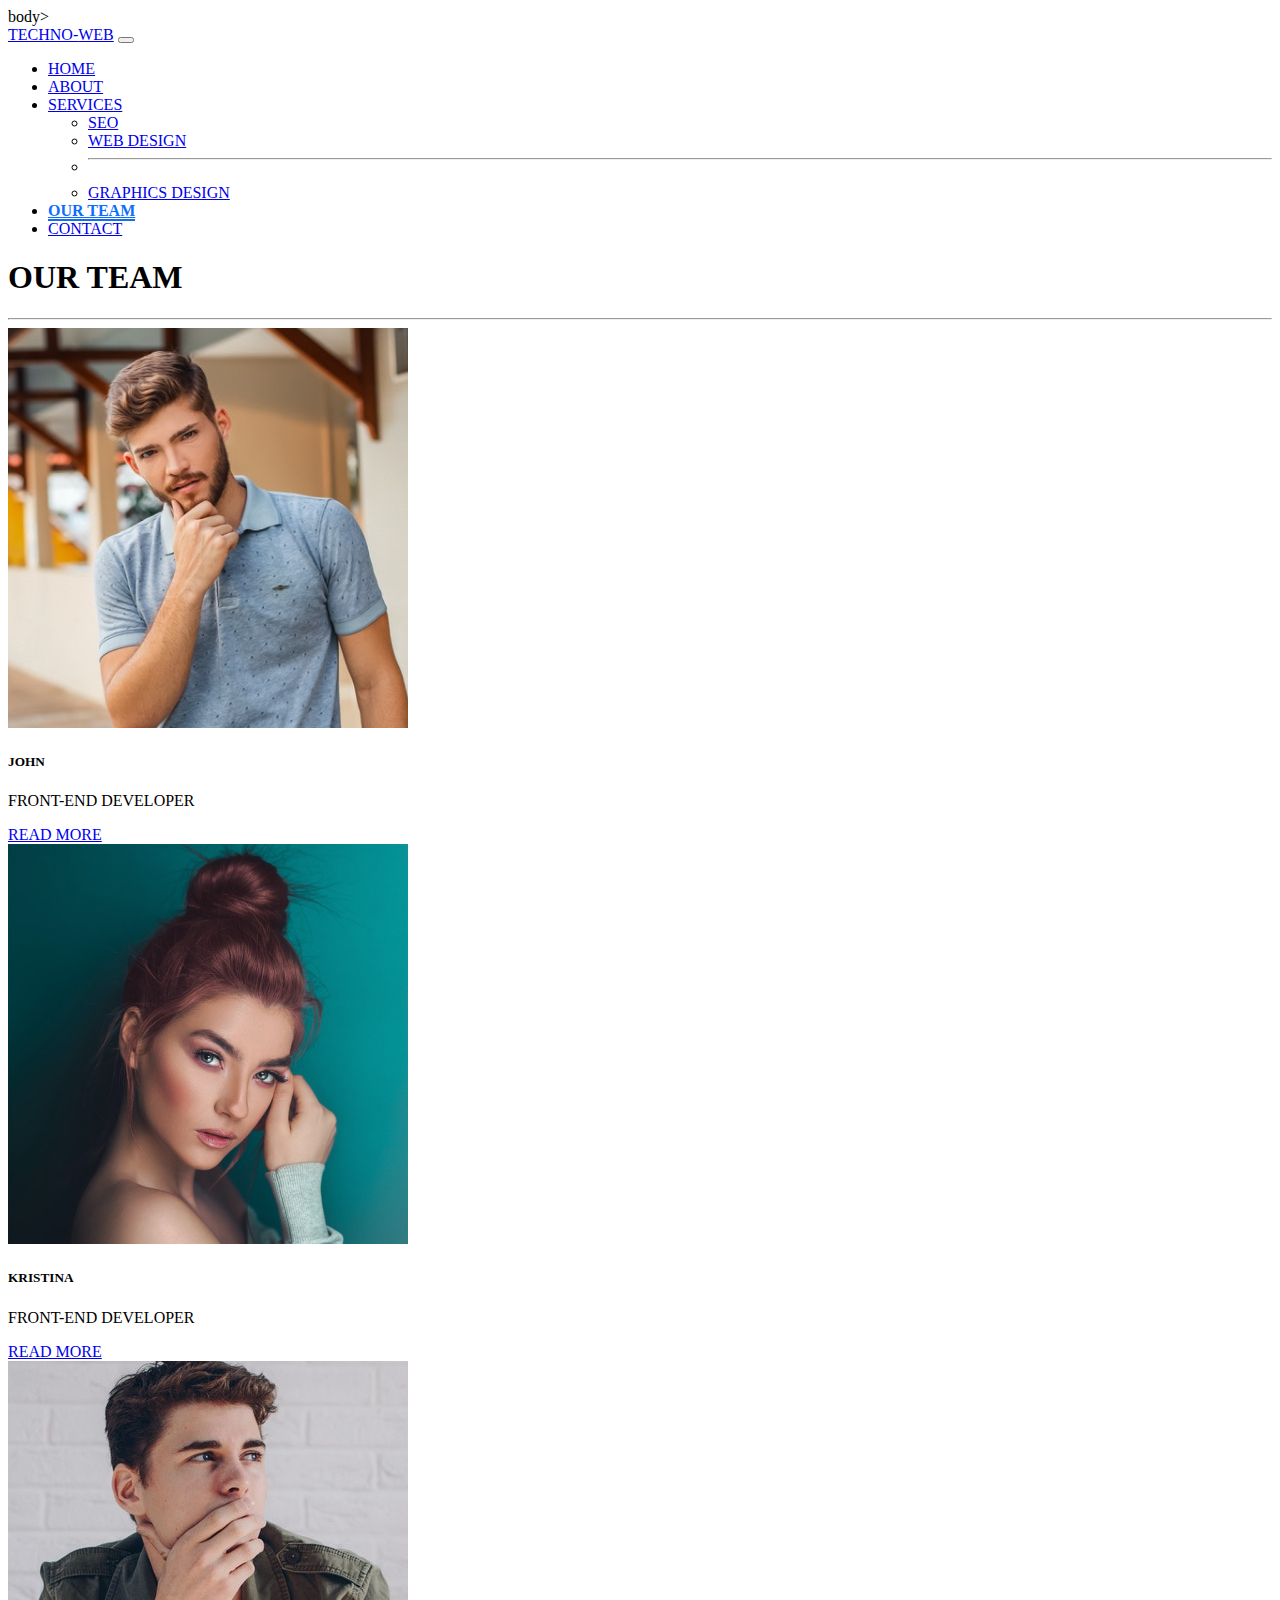
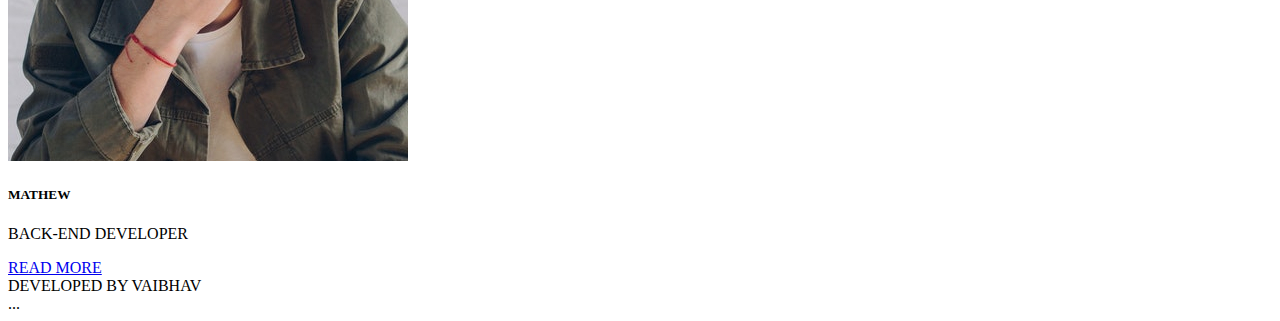
<file: team.html>
<!doctype html>
<html lang="en">

<head>
    <meta charset="utf-8">
    <meta name="viewport" content="width=device-width, initial-scale=1">
    <title>OUR TEAM PAGE</title>
    <link href="https://unpkg.com/aos@2.3.1/dist/aos.css" rel="stylesheet">
    <link href="https://cdn.jsdelivr.net/npm/bootstrap@5.3.7/dist/css/bootstrap.min.css" rel="stylesheet"
        integrity="sha384-LN+7fdVzj6u52u30Kp6M/trliBMCMKTyK833zpbD+pXdCLuTusPj697FH4R/5mcr" crossorigin="anonymous">
    <link rel="preconnect" href="https://fonts.googleapis.com">
    <link rel="preconnect" href="https://fonts.gstatic.com" crossorigin>
    <link
        href="https://fonts.googleapis.com/css2?family=Ancizar+Serif:ital,wght@0,300..900;1,300..900&family=Bebas+Neue&family=Cal+Sans&family=IBM+Plex+Serif:ital,wght@0,100;0,200;0,300;0,400;0,500;0,600;0,700;1,100;1,200;1,300;1,400;1,500;1,600;1,700&family=Italianno&family=Roboto+Mono:ital,wght@0,100..700;1,100..700&family=Roboto:ital,wght@0,100..900;1,100..900&family=Tagesschrift&family=Tangerine:wght@400;700&display=swap"
        rel="stylesheet">
    <link rel="stylesheet" href="https://cdnjs.cloudflare.com/ajax/libs/font-awesome/6.5.0/css/all.min.css">

    <style>
    .nav-link.active {
        font-weight: bold;
        color: #0d6efd !important;
        border-bottom: 2px solid #0d6efd;
    }
</style>


</head>
body>
<header id="home">

    <nav class="navbar navbar-expand-lg bg-body-tertiary bg-white px-4 border-bottom fixed-top">
        <div class="container-fluid">
            <a class="navbar-brand fs-2" href="index.html">TECHNO-<span class="text-primary">WEB</span></a>
            <button class="navbar-toggler" type="button" data-bs-toggle="collapse"
                data-bs-target="#navbarSupportedContent" aria-controls="navbarSupportedContent" aria-expanded="false"
                aria-label="Toggle navigation">
                <span class="navbar-toggler-icon"></span>
            </button>
            <div class="collapse navbar-collapse" id="navbarSupportedContent">
                <ul class="navbar-nav ms-auto mb-2 mb-lg-0 fs-5 text-center">
                    <li class="nav-item">
                        <a class="nav-link active text-primary" aria-current="page" href="index.html">HOME</a>
                    </li>
                    <li class="nav-item">
                        <a class="nav-link" href="about.htm">ABOUT</a>
                    </li>
                    <li class="nav-item dropdown">
                        <a class="nav-link dropdown-toggle" href="services.html" role="button" data-bs-toggle="dropdown"
                            aria-expanded="false">
                            SERVICES
                        </a>
                        <ul class="dropdown-menu">
                            <li><a class="dropdown-item" href="services.html">SEO</a></li>
                            <li><a class="dropdown-item" href="services.html">WEB DESIGN</a></li>
                            <li>
                                <hr class="dropdown-divider">
                            </li>
                            <li><a class="dropdown-item" href="services.html">GRAPHICS DESIGN</a></li>
                        </ul>
                    </li>
                    <li class="nav-item">
                        <a class="nav-link" href="team.html">OUR TEAM</a>
                    </li>
                    <li class="nav-item">
                        <a class="nav-link" href="contact.html">CONTACT</a>
                    </li>
                </ul>
            </div>
        </div>
    </nav>

    <section class="team my-5 text-center" id="team"> <!--------------- Our Team Section ------------------->
        <div class="container">
            <div class="text-center my-5">
                <h1>OUR <span class="text-primary">TEAM</span></h1>
                <hr / class="w-25 m-auto">
            </div>

            <div class="row">
                <div class="col-sm-12 col-md-4 col-lg-4 col-12">
                    <div class="card">
                        <div class="card-body">
                            <img src="images/s4.jpg" class="img-fluid rounded-circle border border-primary p-2">
                            <h5 class="card-title">JOHN</h5>
                            <p class="card-text">FRONT-END DEVELOPER</p>
                            <a href="#" class="btn btn-primary">READ MORE</a>
                        </div>
                    </div>
                </div>

                <div class="col-sm-12 col-md-4 col-lg-4 col-12">
                    <div class="card">
                        <div class="card-body">
                            <img src="images/s3.jpg" class="img-fluid rounded-circle border border-primary p-2">
                            <h5 class="card-title">KRISTINA</h5>
                            <p class="card-text">FRONT-END DEVELOPER</p>
                            <a href="#" class="btn btn-primary">READ MORE</a>
                        </div>
                    </div>
                </div>
                <div class="col-sm-12 col-md-4 col-lg-4 col-12">
                    <div class="card">
                        <div class="card-body">
                            <img src="images/s2.jpg" class="img-fluid rounded-circle border border-primary p-2">
                            <h5 class="card-title">MATHEW</h5>
                            <p class="card-text">BACK-END DEVELOPER</p>
                            <a href="#" class="btn btn-primary">READ MORE</a>
                        </div>
                    </div>
                </div>
            </div>
        </div>
    </section> <!----------- End Of Our Team Section ------------>

    <script src="https://cdn.jsdelivr.net/npm/bootstrap@5.3.7/dist/js/bootstrap.bundle.min.js"
        integrity="sha384-ndDqU0Gzau9qJ1lfW4pNLlhNTkCfHzAVBReH9diLvGRem5+R9g2FzA8ZGN954O5Q"
        crossorigin="anonymous"></script>
    <script>
        AOS.init();
    </script>
</header>

<!--------------------------Footer Section----------------------->

<div class="container-fluid bg-primary text-white p-2 text-center fs-4">DEVELOPED BY VAIBHAV</div>

<script src="https://unpkg.com/aos@2.3.1/dist/aos.js"></script>

    ...
    <script src="https://unpkg.com/aos@2.3.1/dist/aos.js"></script>
    
    
    <script>
        const currentPath = window.location.pathname.split("/").pop(); 
        const navLinks = document.querySelectorAll(".navbar-nav .nav-link");

        navLinks.forEach(link => {
            const linkPath = link.getAttribute("href");

            if (linkPath === currentPath || (linkPath === "index.html" && currentPath === "")) {
                link.classList.add("active");

                const parentDropdown = link.closest('.dropdown-menu');
                if (parentDropdown) {
                    const parentNavLink = parentDropdown.closest('.nav-item').querySelector('.nav-link.dropdown-toggle');
                    if (parentNavLink) {
                        parentNavLink.classList.add('active');
                    }
                }
            } else {
                link.classList.remove("active");
            }
        });
    </script>

</body>
</html>

</body>

</html>
</file>
